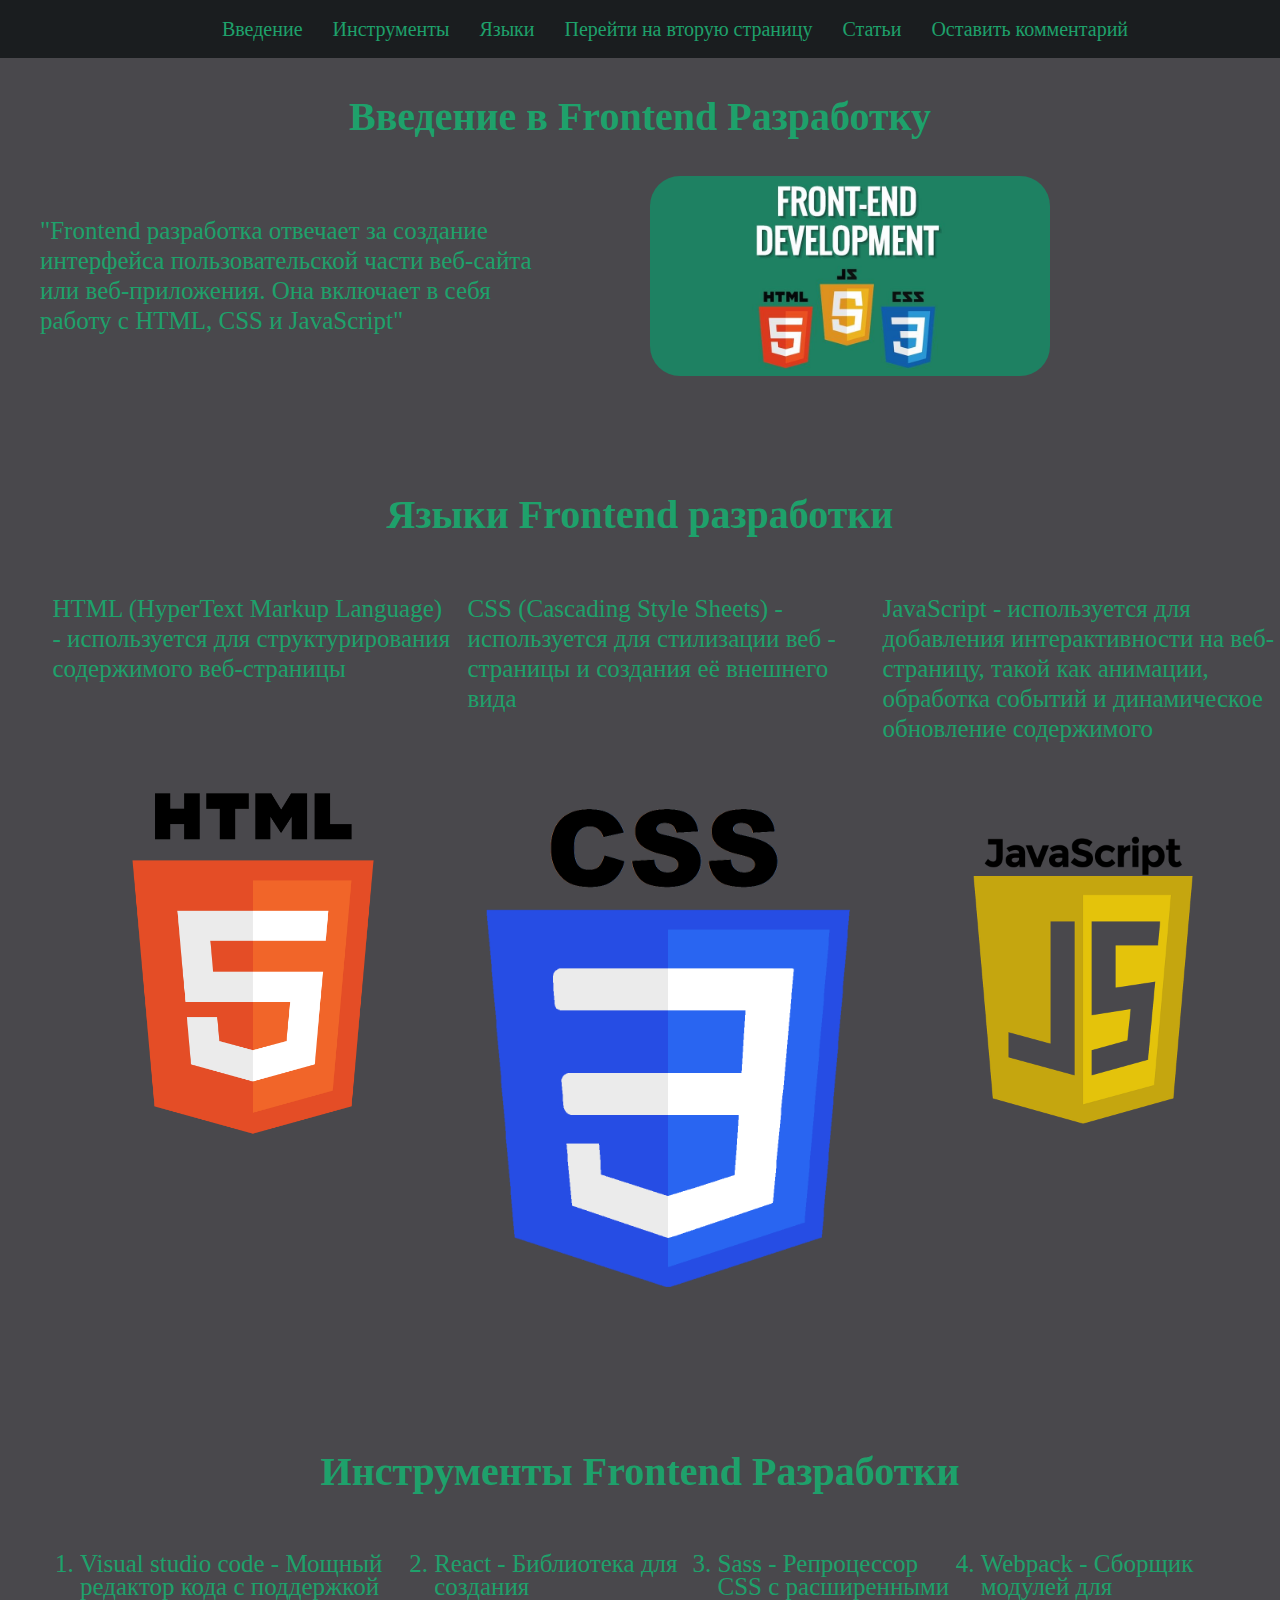
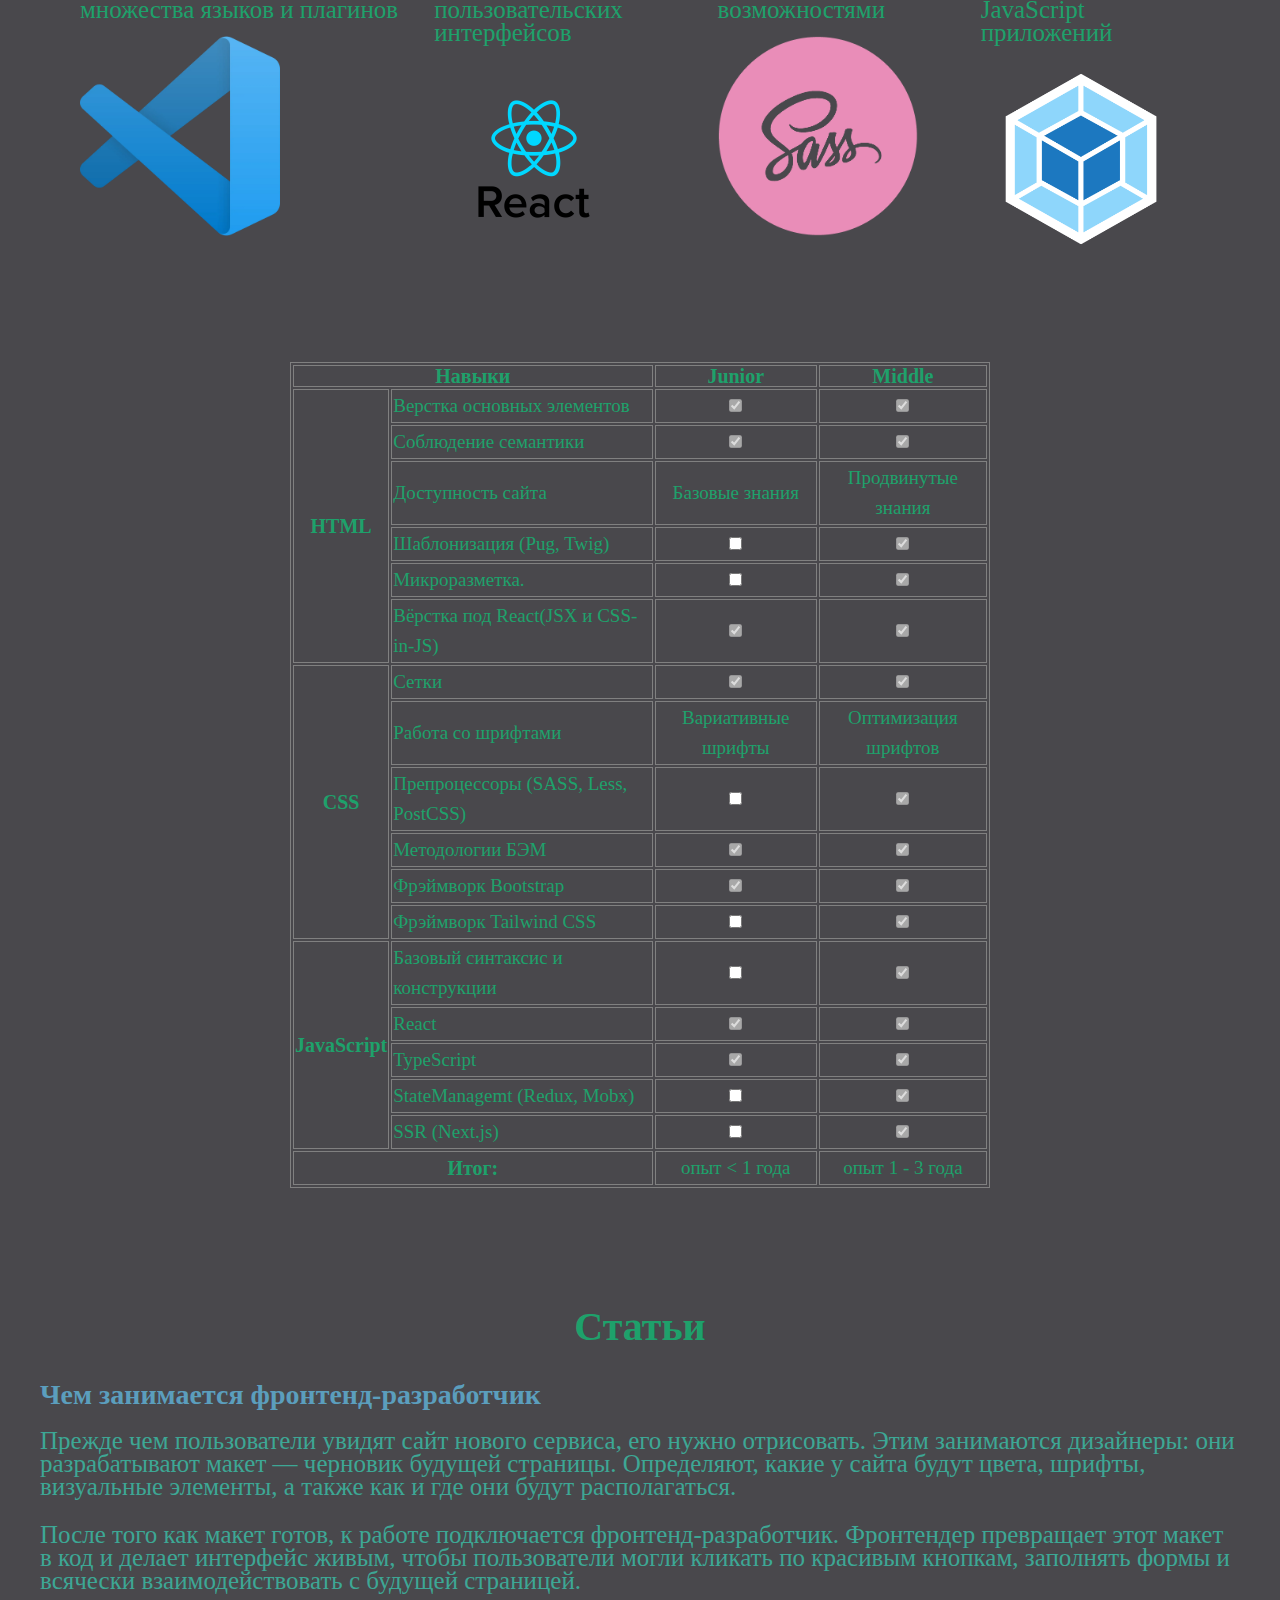
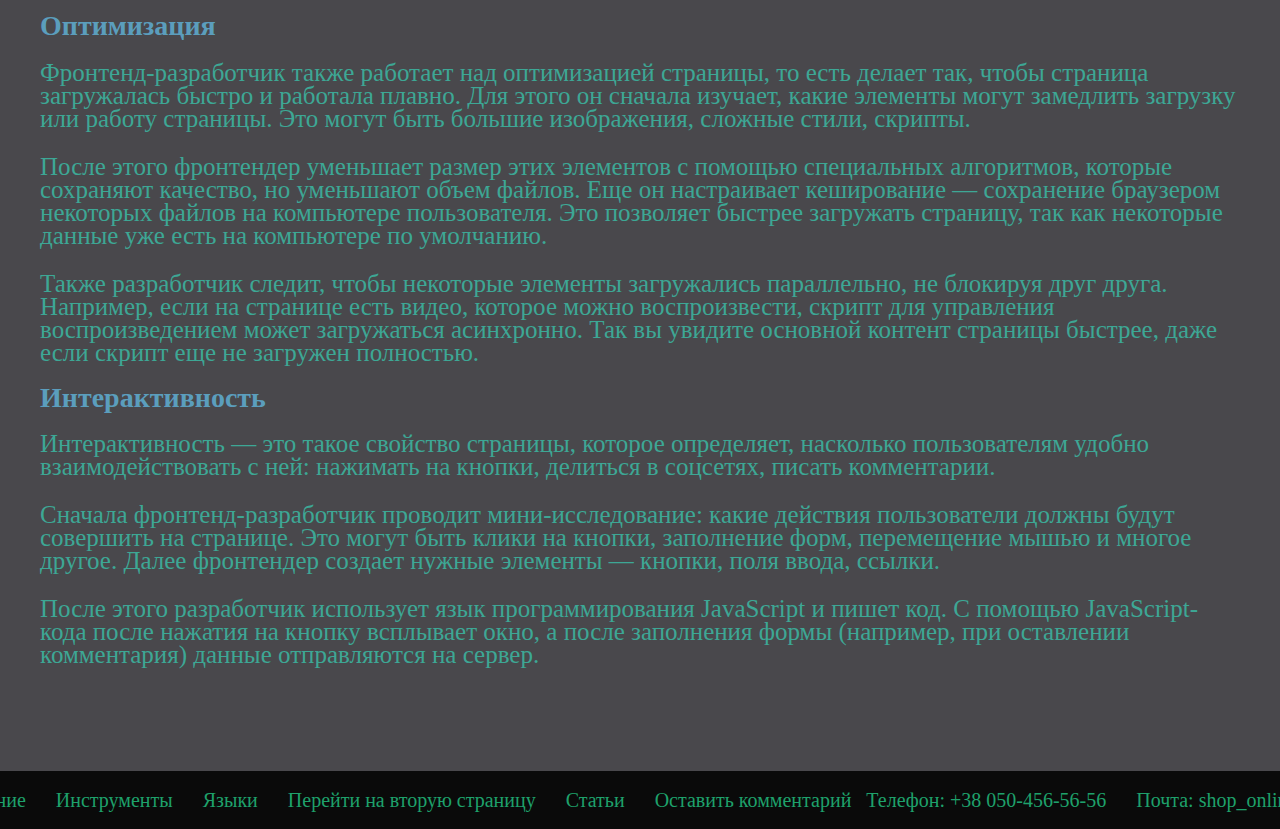
<file: index.html>
<!DOCTYPE html>
<html lang="en">
	<head>
		<meta charset="UTF-8" />
		<meta name="viewport" content="width=device-width, initial-scale=1.0" />
		<link rel="stylesheet" href="css/normalize.css" />
		<link rel="stylesheet" href="css/style.css" />
		<title>Frontend Разработка</title>
	</head>
	<body>
		<header class="header">
			<div class="container">
				<nav class="nav">
					<ul class="menu">
						<li class="menu_item">
							<a href="#i_ntro" class="menu_link">Введение</a>
						</li>
						<li class="menu_item">
							<a href="#_tools" class="menu_link">Инструменты</a>
						</li>
						<li class="menu_item">
							<a href="#_language" class="menu_link">Языки</a>
						</li>
						<li class="menu_item">
							<a href="second_page.html" class="menu_link">Перейти на вторую страницу</a>
						</li>
						<li class="menu_item">
							<a href="#_article" class="menu_link">Статьи</a>
						</li>
						<li class="menu_item">
							<a href="third_page.html" class="menu_link">Оставить комментарий</a>
						</li>
					</ul>
				</nav>
			</div>
		</header>
		<main class="main">
			<section class="intro" id="i_ntro">
				<div class="container">
					<h1 class="intro_title">Введение в Frontend Разработку</h1>
					<div class="intro_info">
						<div class="intro_text">
							<p>
								"Frontend разработка отвечает за создание интерфейса
								пользовательской части веб-сайта или веб-приложения. Она
								включает в себя работу с HTML, CSS и JavaScript"
							</p>
						</div>
						<img class="intro_img" src="images/frontend.jpg" alt="" />
					</div>
				</div>
			</section>
			<section class="language" id="_language">
				<div class="container">
					<h1 class="language_title">Языки Frontend разработки</h1>
					<div class="spisok">
						<ul class="language_spisok">
							<li class="language_item">
								HTML (HyperText Markup Language) - используется для
								структурирования содержимого веб-страницы
								<img class="spisok_img" src="images/html5.png" alt="" />
							</li>
							<li class="language_item">
								CSS (Cascading Style Sheets) - используется для стилизации веб -
								страницы и создания её внешнего вида
								<img class="spisok_img" src="images/css.png" alt="" />
							</li>
							<li class="language_item">
								JavaScript - используется для добавления интерактивности на
								веб-страницу, такой как анимации, обработка событий и
								динамическое обновление содержимого
								<img class="spisok_img" src="images/JS.png" alt="" />
							</li>
						</ul>
					</div>
				</div>
			</section>
			<section class="tools" id="_tools">
				<div class="container">
					<h1 class="tools_title">Инструменты Frontend Разработки</h1>
					<div class="num_spisok">
						<ol class="tools_num_spisok">
							<li class="tools_item">
								Visual studio code - Мощный редактор кода с поддержкой множества
								языков и плагинов
								<img
									width="200px"
									class="tools_img"
									src="images/vs.webp"
									alt=""
								/>
							</li>
							<li class="tools_item">
								React - Библиотека для создания пользовательских интерфейсов
								<img
									width="200px"
									class="tools_img"
									src="images/react.png"
									alt=""
								/>
							</li>
							<li class="tools_item">
								Sass - Репроцессор CSS с расширенными возможностями
								<img
									width="200px"
									class="tools_img"
									src="images/saas.png"
									alt=""
								/>
							</li>
							<li class="tools_item">
								Webpack - Сборщик модулей для JavaScript приложений
								<img
									width="200px"
									class="tools_img"
									src="images/webpack.png"
									alt=""
								/>
							</li>
						</ol>
					</div>
				</div>
			</section>
			<section>
				<div class="container">
                    <div class="block">
					<table class="table">
						<thead class="table_head">
							<th colspan="2">Навыки</th>
							<th>Junior</th>
							<th>Middle</th>
						</thead>
						<tbody class="table_body">
							<tr>
								<th rowspan="6">HTML</thку>
								<td class ="table_text_name">Верстка основных элементов</td>
								<td><input type="checkbox" name="#" checked="checked" disabled="disabled"></td>
								<td><input type="checkbox" name="#" checked="checked" disabled="disabled"></td>
							</tr>
                            <tr>
                                <td class ="table_text_name">Соблюдение семантики</td>
                                <td><input type="checkbox" name="#" checked="checked" disabled="disabled"></td>
                                <td><input type="checkbox" name="#" checked="checked" disabled="disabled"></td>
                            </tr>
                            <tr>
                                <td class ="table_text_name">Доступность сайта</td>
                                <td>Базовые знания</td>
                                <td>Продвинутые знания</td>
                            </tr>
                            <tr>
                                <td class ="table_text_name">Шаблонизация (Pug, Twig)</td>
                                <td><input type="checkbox" name="#"></td>
                                <td><input type="checkbox" name="#" checked="checked" disabled="disabled"></td>
                            </tr>
                            <tr>
                                <td class ="table_text_name">Микроразметка.</td>
                                <td><input type="checkbox" name="#"></td>
                                <td><input type="checkbox" name="#" checked="checked" disabled="disabled"></td>
                            </tr>
                            <tr>
                                <td class ="table_text_name">Вёрстка под React(JSX и CSS-in-JS)</td>
                                <td><input type="checkbox" name="#" checked="checked" disabled="disabled"></td>
                                <td><input type="checkbox" name="#" checked="checked" disabled="disabled"></td>
                            </tr>
                            <tr>
                                <th rowspan="6">CSS</thку>
								<td class ="table_text_name">Сетки</td>
								<td><input type="checkbox" name="#" checked="checked" disabled="disabled"></td>
								<td><input type="checkbox" name="#" checked="checked" disabled="disabled"></td>
                            </tr>
                            <tr>
                                <td class ="table_text_name">Работа со шрифтами</td>
								<td>Вариативные шрифты</td>
								<td>Оптимизация шрифтов</td>
                            </tr>
                            <tr>
                                <td class ="table_text_name">Препроцессоры (SASS, Less, PostCSS)</td>
								<td><input type="checkbox" name="#"></td>
								<td><input type="checkbox" name="#" checked="checked" disabled="disabled"></td>
                            </tr>
                            <tr>
                                <td class ="table_text_name">Методологии БЭМ</td>
								<td><input type="checkbox" name="#" checked="checked" disabled="disabled"></td>
								<td><input type="checkbox" name="#" checked="checked" disabled="disabled"></td>
                            </tr>
                            <tr>
                                <td class ="table_text_name">Фрэймворк Bootstrap</td>
								<td><input type="checkbox" name="#" checked="checked" disabled="disabled"></td>
								<td><input type="checkbox" name="#" checked="checked" disabled="disabled"></td>
                            </tr>
                            <tr>
                                <td class ="table_text_name">Фрэймворк Tailwind CSS</td>
								<td><input type="checkbox" name="#"></td>
								<td><input type="checkbox" name="#" checked="checked" disabled="disabled"></td>
                            </tr>
                            <tr>
                                <th rowspan="5">JavaScript</th>
                                <td class ="table_text_name">Базовый синтаксис и конструкции</td>
                                <td><input type="checkbox" name="#"></td>
                                <td><input type="checkbox" name="#" checked="checked" disabled="disabled"></td>
                            </tr>
                            <tr>
                                <td class ="table_text_name">React</td>
                                <td><input type="checkbox" name="#" checked="checked" disabled="disabled"></td>
                                <td><input type="checkbox" name="#" checked="checked" disabled="disabled"></td>
                            </tr>
                            <tr>
                                <td class ="table_text_name">TypeScript</td>
                                <td><input type="checkbox" name="#" checked="checked" disabled="disabled"></td>
                                <td><input type="checkbox" name="#" checked="checked" disabled="disabled"></td>
                            </tr>
                            <tr> 
                                <td class ="table_text_name">StateManagemt (Redux, Mobx)</td>
                                <td><input type="checkbox" name="#"></td>
                                <td><input type="checkbox" name="#" checked="checked" disabled="disabled"></td>
                            </tr>
                            <tr>
                               <td class ="table_text_name">SSR (Next.js)</td>
                                <td><input type="checkbox" name="#"></td>
                                <td><input type="checkbox" name="#" checked="checked" disabled="disabled"></td> 
                            </tr>
                            <tr>
                                <th colspan="2">Итог:</th>
                                <td>опыт &lt 1 года</td>
                                <td>опыт 1 - 3 года</td>
                            </tr>
						</tbody>
					</table>
                    </div>
				</div>
			</section>
            <section class="article" id="_article">
                <div class="container">
                    <h1 class="article_title">Статьи</h1>
                    <div class="article_text">
                        <h2 class="middle_title">Чем занимается фронтенд-разработчик</h2>
                        <p class="text">Прежде чем пользователи увидят сайт нового сервиса, его нужно отрисовать. 
                            Этим занимаются дизайнеры: они разрабатывают макет — черновик будущей страницы. 
                            Определяют, какие у сайта будут цвета, шрифты, визуальные элементы, а также как и где они будут располагаться.</p>
                        <p class="text">После того как макет готов, к работе подключается фронтенд-разработчик. 
                            Фронтендер превращает этот макет в код и делает интерфейс живым, чтобы пользователи могли кликать по красивым кнопкам, 
                            заполнять формы и всячески взаимодействовать с будущей страницей.</p>
                        <h2 class="middle_title">Оптимизация</h2>
                        <p class="text">Фронтенд-разработчик также работает над оптимизацией страницы, то есть делает так, чтобы страница загружалась быстро и работала плавно. 
                            Для этого он сначала изучает, какие элементы могут замедлить загрузку или работу страницы. 
                            Это могут быть большие изображения, сложные стили, скрипты.</p>
                        <p class="text">После этого фронтендер уменьшает размер этих элементов с помощью специальных алгоритмов, которые сохраняют качество, но уменьшают объем файлов. 
                            Еще он настраивает кеширование — сохранение браузером некоторых файлов на компьютере пользователя. 
                            Это позволяет быстрее загружать страницу, так как некоторые данные уже есть на компьютере по умолчанию.</p>
                        <p class="text">Также разработчик следит, чтобы некоторые элементы загружались параллельно, не блокируя друг друга. 
                            Например, если на странице есть видео, которое можно воспроизвести, скрипт для управления воспроизведением может загружаться асинхронно. 
                            Так вы увидите основной контент страницы быстрее, даже если скрипт еще не загружен полностью.</p>
                        <h2 class="middle_title">Интерактивность</h2>
                        <p class="text">Интерактивность — это такое свойство страницы, которое определяет, насколько пользователям удобно взаимодействовать с ней:
                             нажимать на кнопки, делиться в соцсетях, писать комментарии.</p>
                        <p class="text">Сначала фронтенд-разработчик проводит мини-исследование: какие действия пользователи должны будут совершить на странице. 
                            Это могут быть клики на кнопки, заполнение форм, перемещение мышью и многое другое. 
                            Далее фронтендер создает нужные элементы — кнопки, поля ввода, ссылки.</p>
                        <p class="text">После этого разработчик использует язык программирования JavaScript и пишет код. 
                            С помощью JavaScript-кода после нажатия на кнопку всплывает окно, 
                            а после заполнения формы (например, при оставлении комментария) данные отправляются на сервер.
                        </p>
                    </div>
                </div>
            </section>
		</main>
        <footer class="footer">
            <div class="container">
                <div class="footer_nav">
					<ul class="menu">
						<li class="menu_item">
							<a href="#i_ntro" class="menu_link">Введение</a>
						</li>
						<li class="menu_item">
							<a href="#_tools" class="menu_link">Инструменты</a>
						</li>
						<li class="menu_item">
							<a href="#_language" class="menu_link">Языки</a>
						</li>
						<li class="menu_item">
							<a href="second_page.html" class="menu_link">Перейти на вторую страницу</a>
						</li>
						<li class="menu_item">
							<a href="#_article" class="menu_link">Статьи</a>
						</li>
						<li class="menu_item">
							<a href="third_page.html" class="menu_link">Оставить комментарий</a>
						</li>
					</ul>
                    <a href="tel:380504565656" class="phone">Телефон: +38 050-456-56-56</a>
                    <a href="mailto:shop_online@mail.com" class="mail">Почта: shop_online@mail.com</a>
				</div>
            </div>
        </footer>
	</body>
</html>
</file>
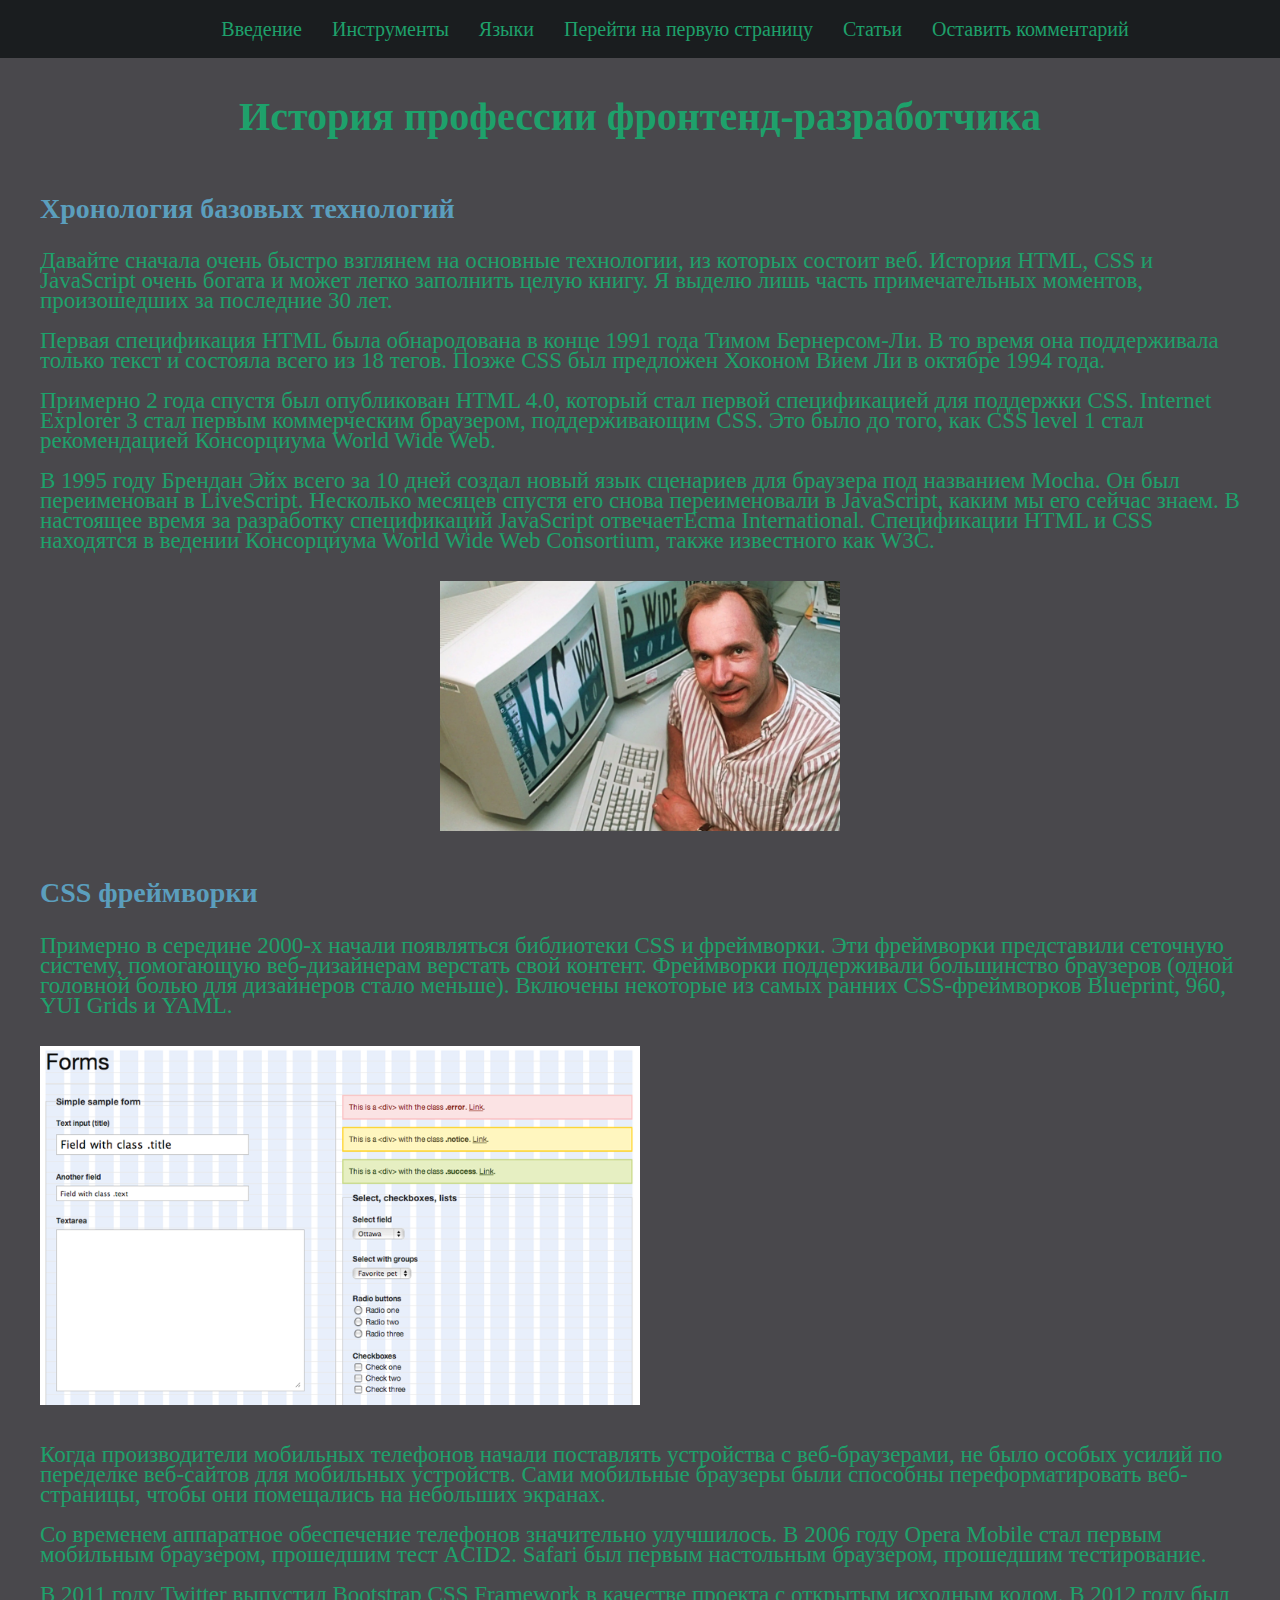
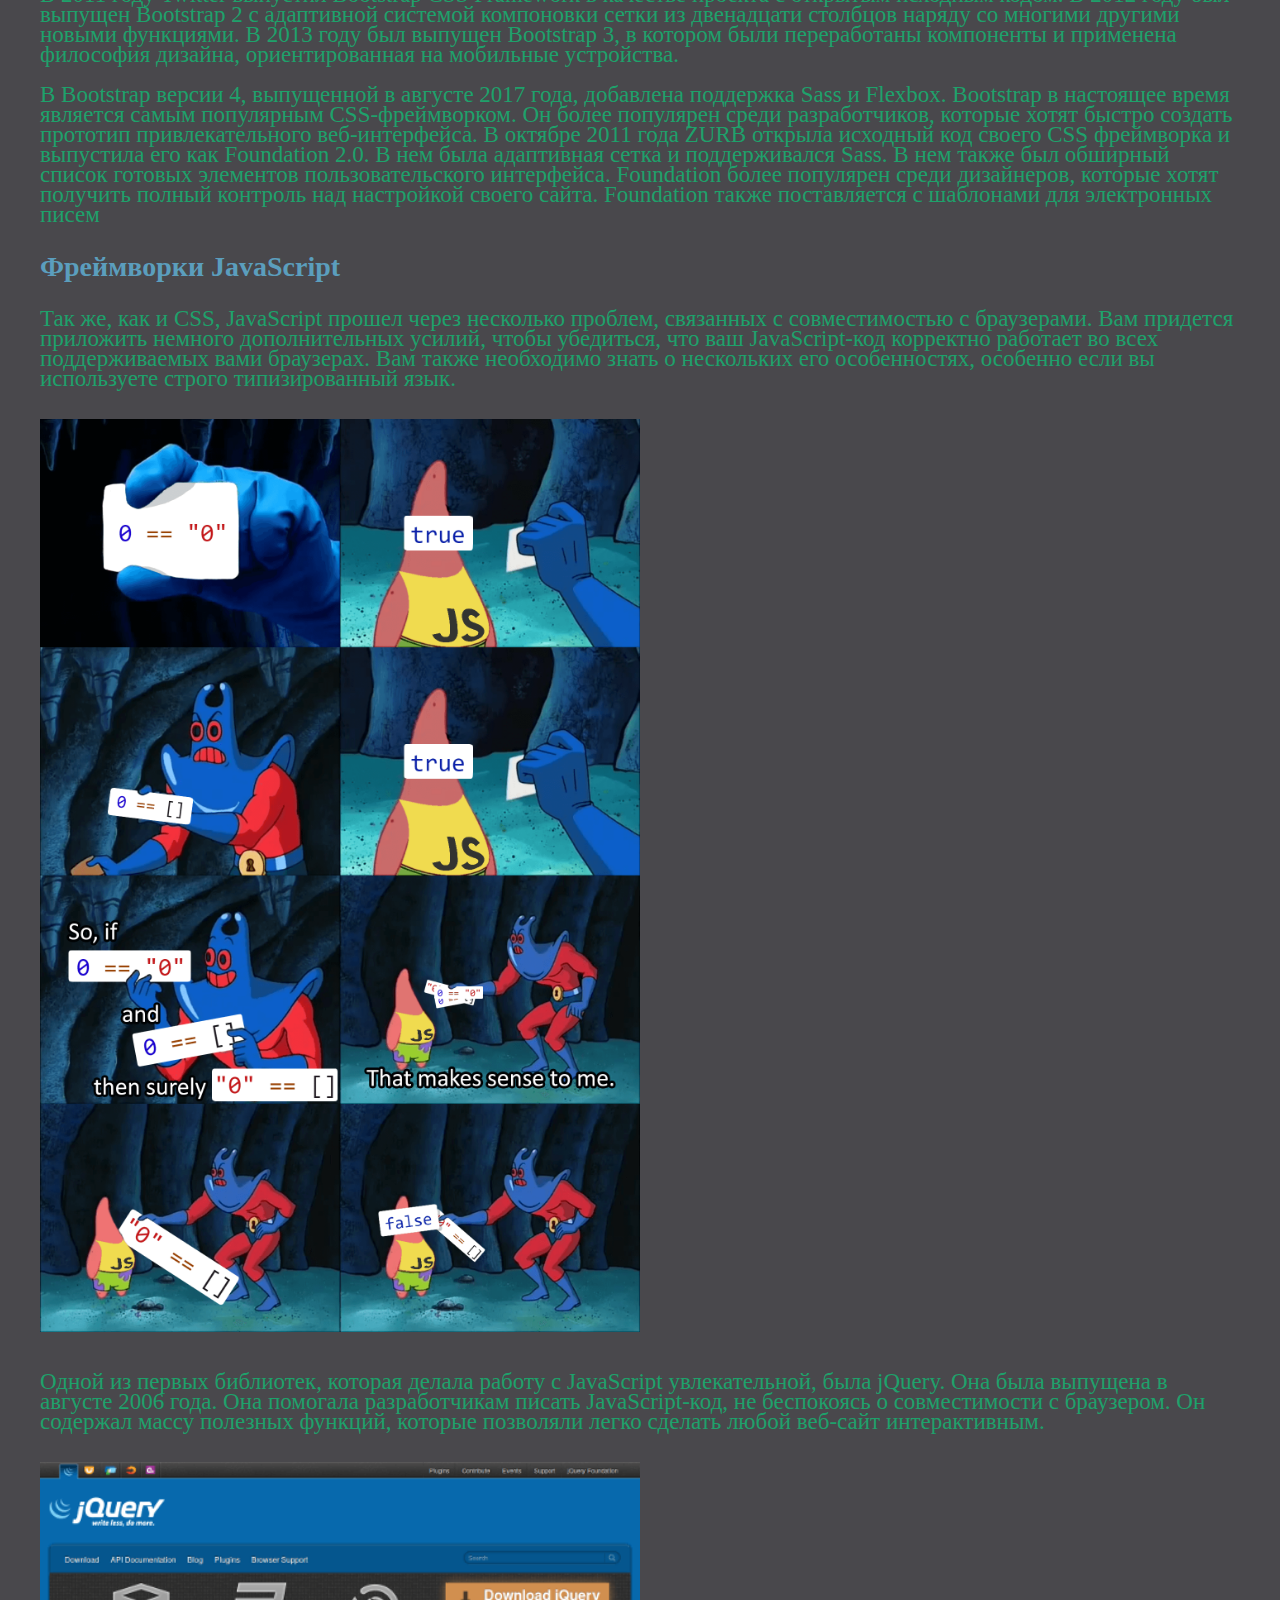
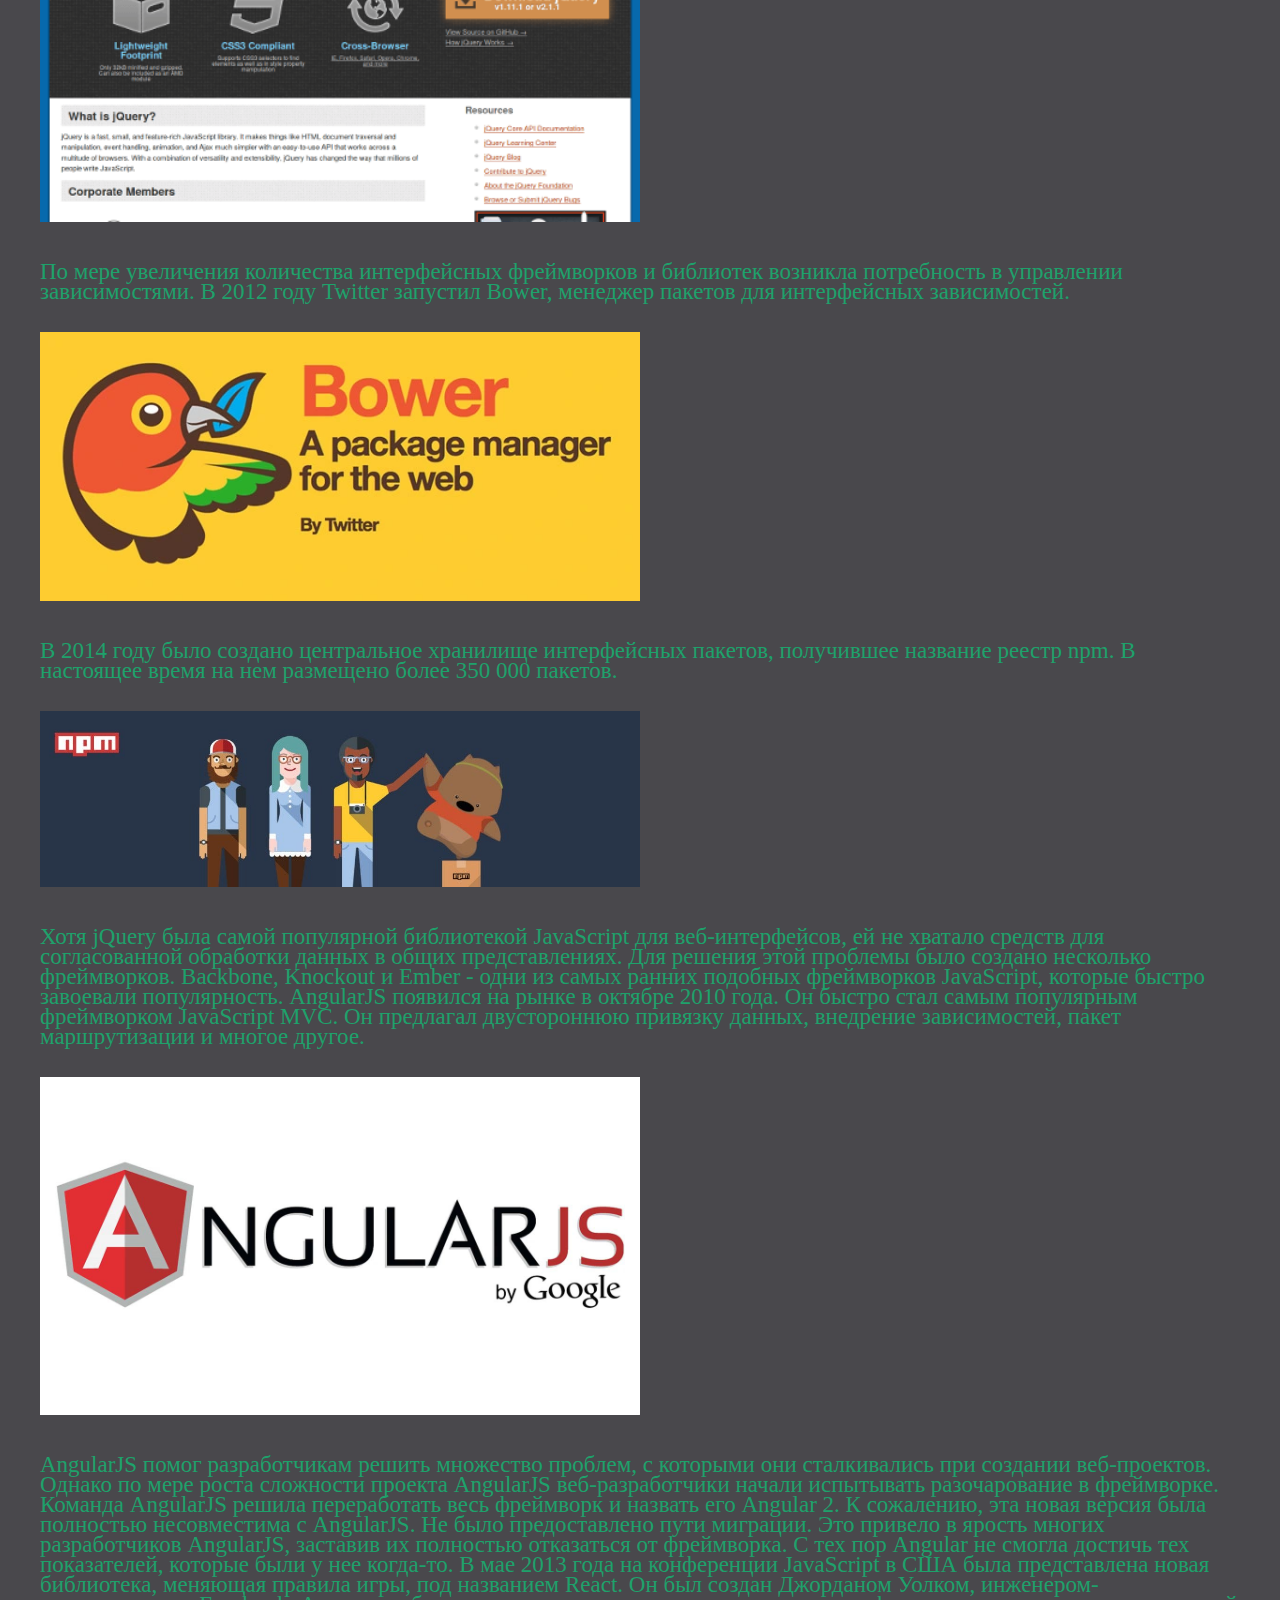
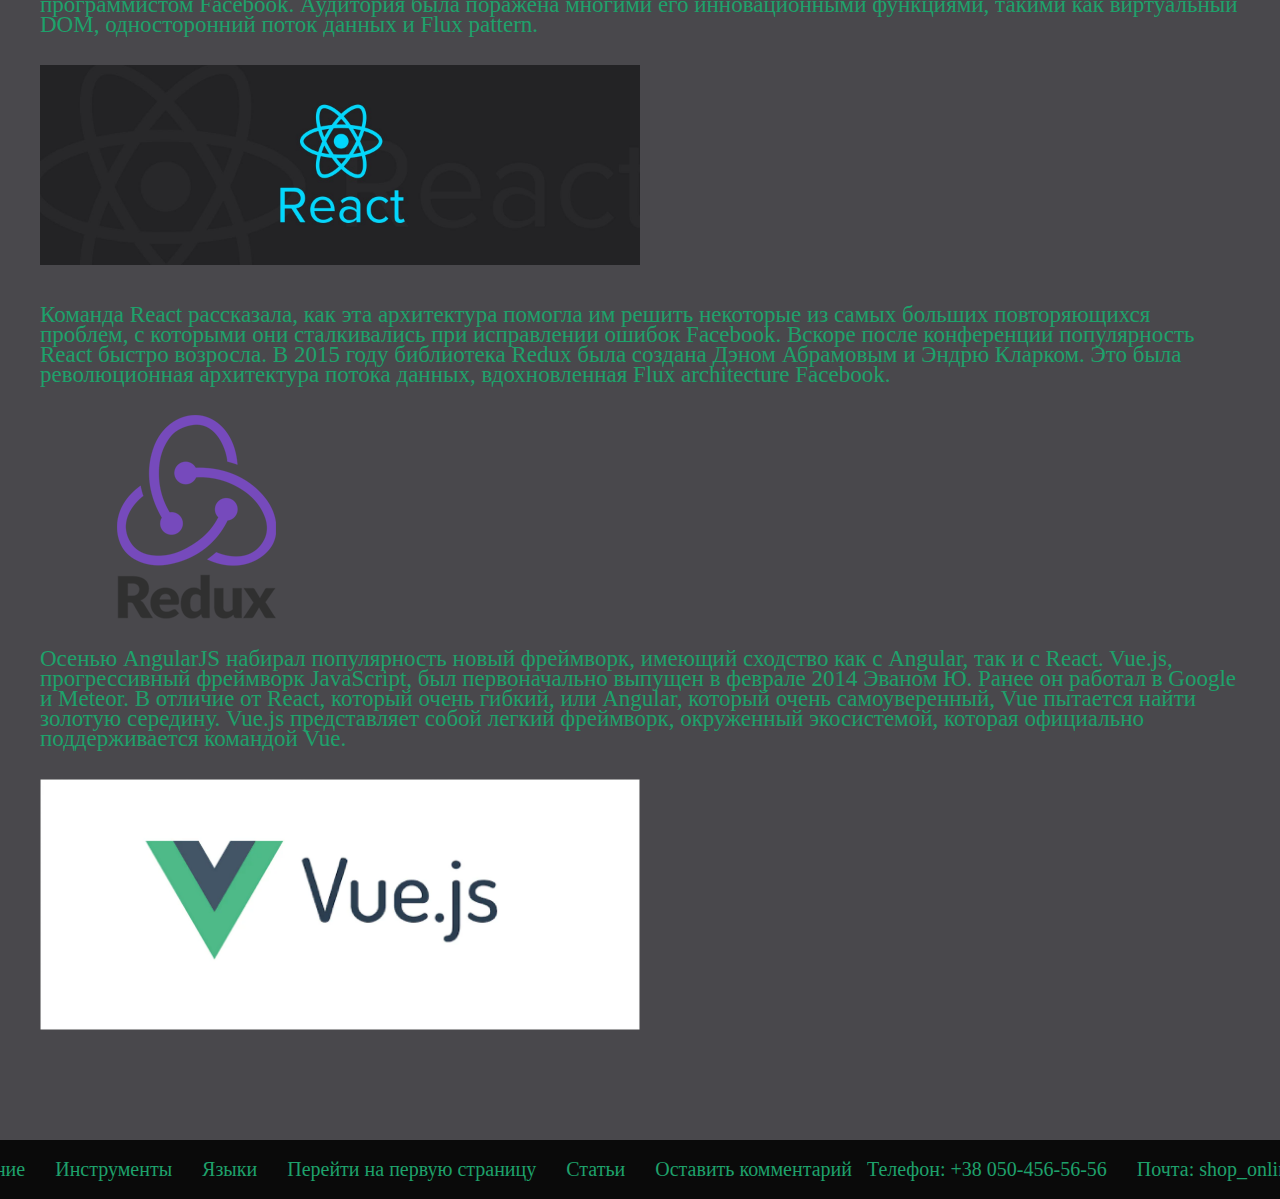
<file: second_page.html>
<!DOCTYPE html>
<html lang="en">
	<head>
		<meta charset="UTF-8" />
		<meta name="viewport" content="width=device-width, initial-scale=1.0" />
		<link rel="stylesheet" href="css/normalize.css" />
		<link rel="stylesheet" href="css/style.css" />
		<title>Frontend Разработка</title>
	</head>
	<body>
		<header class="header">
			<div class="container">
				<nav class="nav">
					<ul class="menu">
						<li class="menu_item">
							<a href="index.html#i_ntro" class="menu_link">Введение</a>
						</li>
						<li class="menu_item">
							<a href="index.html#_tools" class="menu_link">Инструменты</a>
						</li>
						<li class="menu_item">
							<a href="index.html#_language" class="menu_link">Языки</a>
						</li>
						<li class="menu_item">
							<a href="index.html" class="menu_link"
								>Перейти на первую страницу</a
							>
						</li>
						<li class="menu_item">
							<a href="index.html#_article" class="menu_link">Статьи</a>
						</li>
						<li class="menu_item">
							<a href="third_page.html" class="menu_link">Оставить комментарий</a>
						</li>
					</ul>
				</nav>
			</div>
		</header>
		<main>
			<section class="history">
				<div class="container">
					<h1 class="history_title">История профессии фронтенд-разработчика</h1>
					<div class="history_text">
						<h2 class="history_middle">Хронология базовых технологий</h2>
						<p class="history_item">
							Давайте сначала очень быстро взглянем на основные технологии, из
							которых состоит веб. История HTML, CSS и JavaScript очень богата и
							может легко заполнить целую книгу. Я выделю лишь часть
							примечательных моментов, произошедших за последние 30 лет.
						</p>
						<p class="history_item">
							Первая спецификация HTML была обнародована в конце 1991 года Тимом
							Бернерсом-Ли. В то время она поддерживала только текст и состояла
							всего из 18 тегов. Позже CSS был предложен Хоконом Вием Ли в
							октябре 1994 года.
						</p>
						<p class="history_item">
							Примерно 2 года спустя был опубликован HTML 4.0, который стал
							первой спецификацией для поддержки CSS. Internet Explorer 3 стал
							первым коммерческим браузером, поддерживающим CSS. Это было до
							того, как CSS level 1 стал рекомендацией Консорциума World Wide
							Web.
						</p>
						<p class="history_item">
							В 1995 году Брендан Эйх всего за 10 дней создал новый язык
							сценариев для браузера под названием Mocha. Он был переименован в
							LiveScript. Несколько месяцев спустя его снова переименовали в
							JavaScript, каким мы его сейчас знаем. В настоящее время за
							разработку спецификаций JavaScript отвечаетEcma International.
							Спецификации HTML и CSS находятся в ведении Консорциума World Wide
							Web Consortium, также известного как W3C.
						</p>
					</div>
					<div class="img1">
						<img src="images/Тим.webp" alt="" class="history_img" />
					</div>
					<div class="history_text">
						<h2 class="history_middle">CSS фреймворки</h2>
						<p class="history_item">
							Примерно в середине 2000-х начали появляться библиотеки CSS и
							фреймворки. Эти фреймворки представили сеточную систему,
							помогающую веб-дизайнерам верстать свой контент. Фреймворки
							поддерживали большинство браузеров (одной головной болью для
							дизайнеров стало меньше). Включены некоторые из самых ранних
							CSS-фреймворков Blueprint, 960, YUI Grids и YAML.
						</p>
						<img src="images/forms.png" alt="" class="history_img2" />
						<p class="history_item">
							Когда производители мобильных телефонов начали поставлять
							устройства с веб-браузерами, не было особых усилий по переделке
							веб-сайтов для мобильных устройств. Сами мобильные браузеры были
							способны переформатировать веб-страницы, чтобы они помещались на
							небольших экранах.
						</p>
						<p class="history_item">
							Со временем аппаратное обеспечение телефонов значительно
							улучшилось. В 2006 году Opera Mobile стал первым мобильным
							браузером, прошедшим тест ACID2. Safari был первым настольным
							браузером, прошедшим тестирование.
						</p>
						<p class="history_item">
							В 2011 году Twitter выпустил Bootstrap CSS Framework в качестве
							проекта с открытым исходным кодом. В 2012 году был выпущен
							Bootstrap 2 с адаптивной системой компоновки сетки из двенадцати
							столбцов наряду со многими другими новыми функциями. В 2013 году
							был выпущен Bootstrap 3, в котором были переработаны компоненты и
							применена философия дизайна, ориентированная на мобильные
							устройства.
						</p>
						<p class="history_item">
							В Bootstrap версии 4, выпущенной в августе 2017 года, добавлена
							поддержка Sass и Flexbox. Bootstrap в настоящее время является
							самым популярным CSS-фреймворком. Он более популярен среди
							разработчиков, которые хотят быстро создать прототип
							привлекательного веб-интерфейса. В октябре 2011 года ZURB открыла
							исходный код своего CSS фреймворка и выпустила его как Foundation
							2.0. В нем была адаптивная сетка и поддерживался Sass. В нем также
							был обширный список готовых элементов пользовательского
							интерфейса. Foundation более популярен среди дизайнеров, которые
							хотят получить полный контроль над настройкой своего сайта.
							Foundation также поставляется с шаблонами для электронных писем
						</p>
					<div class="history_text">
						<h2 class="history_middle">Фреймворки JavaScript</h2>
						<p class="history_item">
							Так же, как и CSS, JavaScript прошел через несколько проблем, связанных с совместимостью с браузерами. 
                            Вам придется приложить немного дополнительных усилий, чтобы убедиться, 
                            что ваш JavaScript-код корректно работает во всех поддерживаемых вами браузерах. 
                            Вам также необходимо знать о нескольких его особенностях, особенно если вы используете строго типизированный язык.
						</p>
						<img src="images/js1.png" alt="" class="history_img2" />
						<p class="history_item">
							Одной из первых библиотек, которая делала работу 
                            с JavaScript увлекательной, была jQuery.
                            Она была выпущена в августе 2006 года. Она помогала разработчикам 
                            писать JavaScript-код, не беспокоясь о совместимости с браузером. 
                            Он содержал массу полезных функций, которые позволяли легко сделать любой веб-сайт интерактивным.
						</p>
                        <img src="images/jQuery.png" alt="" class="history_img2" />
						<p class="history_item">
							По мере увеличения количества интерфейсных фреймворков 
                            и библиотек возникла потребность в управлении зависимостями. 
                            В 2012 году Twitter запустил Bower, 
                            менеджер пакетов для интерфейсных зависимостей.
						</p>
                        <img src="images/bower.webp" alt="" class="history_img2" />
						<p class="history_item">
							В 2014 году было создано центральное 
                            хранилище интерфейсных пакетов, получившее название реестр npm.
                            В настоящее время на нем размещено более 350 000 пакетов.
						</p>
                        <img src="images/npm.jpg" alt="" class="history_img2" />
						<p class="history_item">
							Хотя jQuery была самой популярной библиотекой JavaScript для веб-интерфейсов, 
                            ей не хватало средств для согласованной обработки данных в общих представлениях. 
                            Для решения этой проблемы было создано несколько фреймворков. Backbone, 
                            Knockout и Ember - одни из самых ранних подобных фреймворков JavaScript,
                            которые быстро завоевали популярность.
                            AngularJS появился на рынке в октябре 2010 года. 
                            Он быстро стал самым популярным 
                            фреймворком JavaScript MVC. Он предлагал двустороннюю привязку данных, 
                            внедрение зависимостей, пакет маршрутизации и многое другое.
						</p>
                        <img src="images/ang.jpg" alt="" class="history_img2" />
                        <p class="history_item">
                            AngularJS помог разработчикам решить множество проблем, с которыми они сталкивались 
                            при создании веб-проектов. Однако по мере роста сложности проекта AngularJS 
                            веб-разработчики начали испытывать разочарование в фреймворке.
                            Команда AngularJS решила переработать весь фреймворк и назвать его Angular 2.
                            К сожалению, эта новая версия была полностью несовместима с AngularJS. 
                            Не было предоставлено пути миграции. Это привело в ярость многих разработчиков 
                            AngularJS, заставив их полностью отказаться от фреймворка. С тех пор
                            Angular не смогла достичь тех показателей, которые были у нее когда-то.
                            В мае 2013 года на конференции JavaScript в США была представлена 
                            новая библиотека, меняющая правила игры, под названием React.
                            Он был создан Джорданом Уолком, инженером-программистом Facebook.
                            Аудитория была поражена многими его инновационными функциями,
                            такими как виртуальный DOM, односторонний поток данных и Flux pattern.
                        </p>
                        <img src="images/red.jpg" alt="" class="history_img2" />
                        <p class="history_item">
                            Команда React рассказала, как эта архитектура помогла им решить некоторые из самых 
                            больших повторяющихся проблем, с которыми они сталкивались при исправлении ошибок Facebook. 
                            Вскоре после конференции популярность React быстро возросла.
                            В 2015 году библиотека Redux была создана Дэном Абрамовым и Эндрю Кларком. 
                            Это была революционная архитектура потока данных, вдохновленная Flux architecture Facebook.
                        </p>
                        <img src="images/redux.png" alt="" class="history_img3" />
                        <p class="history_item">
                            Осенью AngularJS набирал популярность новый фреймворк, 
                            имеющий сходство как с Angular, так и с React. Vue.js, 
                            прогрессивный фреймворк JavaScript, был первоначально 
                            выпущен в феврале 2014 Эваном Ю.
                            Ранее он работал в Google и Meteor. В отличие от React, 
                            который очень гибкий, или Angular, который очень самоуверенный,
                            Vue пытается найти золотую середину. Vue.js представляет собой легкий фреймворк, 
                            окруженный экосистемой, которая официально поддерживается командой Vue.
                        </p>
                        <img src="images/vue.webp" alt="" class="history_img2" />
					</div>
				</div>
			</section>
		</main>
        <footer class="footer">
            <div class="container">
                <div class="footer_nav">
					<ul class="menu">
						<li class="menu_item">
							<a href="index.html#i_ntro" class="menu_link">Введение</a>
						</li>
						<li class="menu_item">
							<a href="index.html#_tools" class="menu_link">Инструменты</a>
						</li>
						<li class="menu_item">
							<a href="index.html#_language" class="menu_link">Языки</a>
						</li>
						<li class="menu_item">
							<a href="second_page.html" class="menu_link">Перейти на первую страницу</a>
						</li>
						<li class="menu_item">
							<a href="index.html#_article" class="menu_link">Статьи</a>
						</li>
						<li class="menu_item">
							<a href="third_page.html" class="menu_link">Оставить комментарий</a>
						</li>
					</ul>
                    <a href="tel:380504565656" class="phone">Телефон: +38 050-456-56-56</a>
                    <a href="mailto:shop_online@mail.com" class="mail">Почта: shop_online@mail.com</a>
				</div>
            </div>
        </footer>
	</body>
</html>
</file>
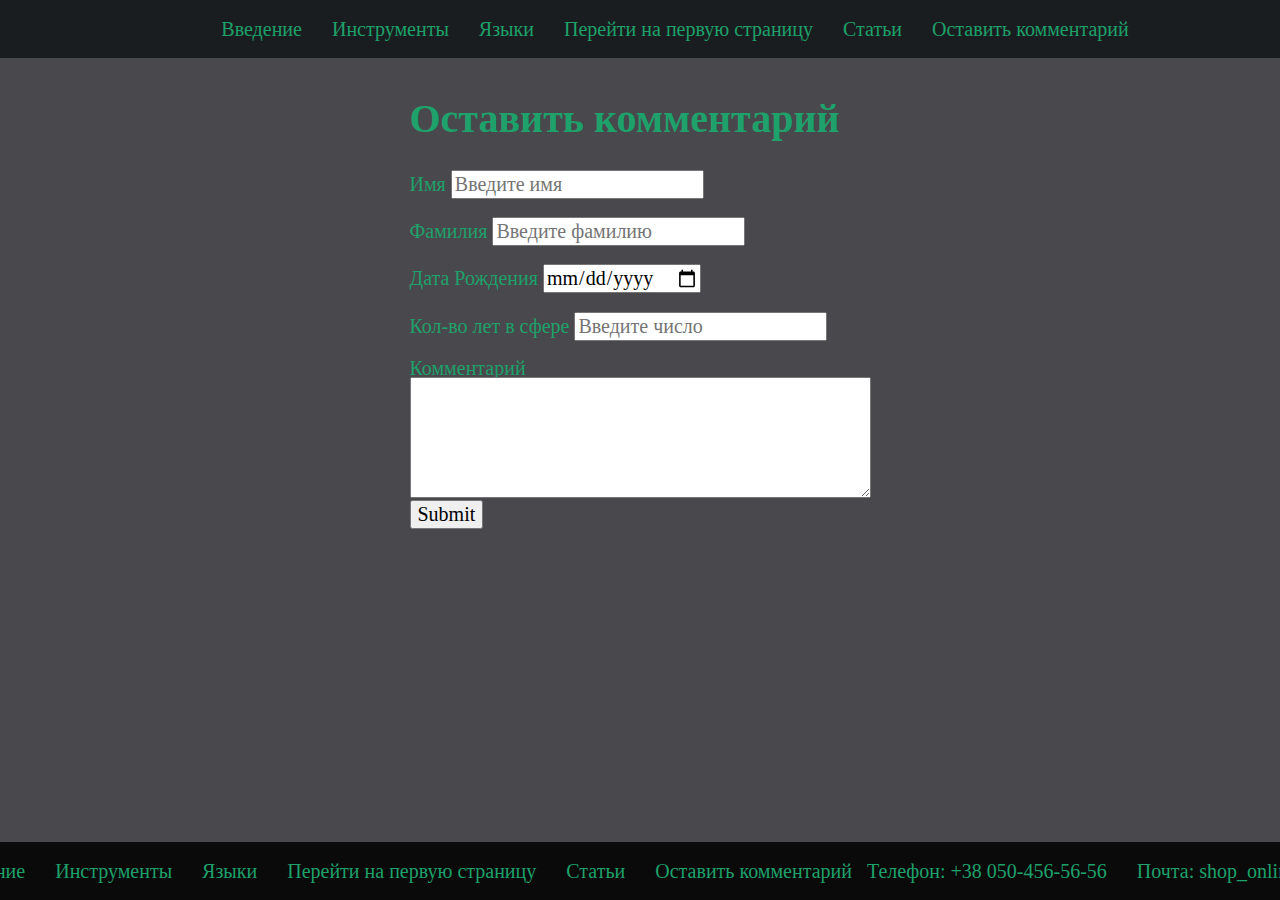
<file: third_page.html>
<!DOCTYPE html>
<html lang="en">
	<head>
		<meta charset="UTF-8" />
		<meta name="viewport" content="width=device-width, initial-scale=1.0" />
		<link rel="stylesheet" href="css/normalize.css" />
		<link rel="stylesheet" href="css/style.css" />
		<title>Frontend Разработка</title>
	</head>
	<body class="body1">
		<header class="header">
			<div class="container">
				<nav class="nav">
					<ul class="menu">
						<li class="menu_item">
							<a href="index.html#i_ntro" class="menu_link">Введение</a>
						</li>
						<li class="menu_item">
							<a href="index.html#_tools" class="menu_link">Инструменты</a>
						</li>
						<li class="menu_item">
							<a href="index.html#_language" class="menu_link">Языки</a>
						</li>
						<li class="menu_item">
							<a href="index.html" class="menu_link"
								>Перейти на первую страницу</a
							>
						</li>
						<li class="menu_item">
							<a href="index.html#_article" class="menu_link">Статьи</a>
						</li>
						<li class="menu_item">
							<a href="#" class="menu_link">Оставить комментарий</a>
						</li>
					</ul>
				</nav>
			</div>
		</header>
		<main class="main1">
			<section class="form">
				<div class="container">
					<form action="" method="get">
						<h1 class="form_title">Оставить комментарий</h1>
						<label>
							Имя
							<input type="text" placeholder="Введите имя" name="user_name" />
						</label>
						<br />
						<br />
						<label>
							Фамилия
							<input
								type="text"
								placeholder="Введите фамилию"
								name="user_surname"
							/>
						</label>
						<br />
						<br />
						<label>
							Дата Рождения
							<input type="date" name="user_birthday" />
						</label>
						<br />
						<br />
						<label
							>Кол-во лет в сфере
							<input
								type="number"
								placeholder="Введите число"
								name="user_exp"
							/>
						</label>
						<br />
						<br />
						<label>Комментарий</label>
						<br />
						<textarea
							name="user_comment"
							id="comment"
							cols="40"
							rows="5"
						></textarea>
						<br />
						<input type="submit" />
					</form>
				</div>
			</section>
		</main>
        <footer class="footer">
            <div class="container">
                <div class="footer_nav">
					<ul class="menu">
						<li class="menu_item">
							<a href="#i_ntro" class="footer_link">Введение</a>
						</li>
						<li class="menu_item">
							<a href="#_tools" class="footer_link">Инструменты</a>
						</li>
						<li class="menu_item">
							<a href="#_language" class="footer_link">Языки</a>
						</li>
						<li class="menu_item">
							<a href="index.html" class="footer_link">Перейти на первую страницу</a>
						</li>
						<li class="menu_item">
							<a href="#_article" class="footer_link">Статьи</a>
						</li>
						<li class="menu_item">
							<a href="#" class="footer_link">Оставить комментарий</a>
						</li>
					</ul>
                    <a href="tel:380504565656" class="phone">Телефон: +38 050-456-56-56</a>
                    <a href="mailto:shop_online@mail.com" class="mail">Почта: shop_online@mail.com</a>
				</div>
            </div>
        </footer>
	</body>
</html>
</file>
<file: css/style.css>
.header{
    background-color: #1a1d1f;
    color:#1ea16b;
    font-size: 20px;
}
body{
    font-weight: 400;
    font-size: 14px;
    line-height: 130%;
    color: #0a0a0a;
    background-color: #49484c;
}
/* #49484c */
.container{
    max-width: 1200px;
    margin: 0 auto; 
    padding: 0 15px;
    color: #1ea16b;
    font-size: 20px;
}
.nav, .footer_nav{
    display: flex;
    justify-content: center;
    color:#1ea16b;
}
.menu{
    display: flex;
    justify-content: center;
    list-style: none;
    flex-grow: 1;
    flex-basis: 0;
}
.menu_item{
    padding-left: 30px;
    white-space: nowrap;
}
.menu_link, .footer_link{
    text-decoration: none;
    color: inherit;
}
.intro{
    padding: 50px 0 80px;
}
.intro_title, .language_title, .tools_title, .article_title, .history_title{
    text-align: center;
    margin: 0 0 50px;
    color: #1ea16b;
}
.intro_info{
    display: flex;
    align-items: center;
}
.intro_text{
    font-size: 25px;
    font-weight: 500;
    line-height: 30px;
    color: #1ea16b;
}
.intro_img{
    border-radius: 30px;
    width: 400px;
    margin-right: 190px;
    margin-left: 100px;
}

.spisok{
    display: flex;
    justify-content: center;
}
.language{
    padding: 50px 0 80px;
}
.language_spisok{
    display: flex;
    justify-items: center;
    list-style: none;
    flex-grow: 1;
    flex-basis: 0;
}
.language_item{
    padding-left: 15px;
    font-size: 25px;
    font-weight: 500;
    line-height: 30px;
    color: #1ea16b;
}

.spisok_img{
    justify-content: center;
    width: 400px;
    padding: 80px 0 0;
}
.num_spisok{
    display: flex;
    justify-content: center;
}
.tools{
    padding: 50px 0 80px;
}
.tools_num_spisok{
    display: flex;
    justify-content: center;
}
.tools_item{
    padding-right:30px;
    font-size: 25px;
    font-weight: 500;
    line-height: 23px;
}
.tools_img{
    margin-top: 15px;
}

/* Таблица */

.table{
    border: 1px solid grey;
    width: 700px;
    margin: 0 0 80px;
}
th{
    border: 1px solid gray;
}
td{
    border: 1px solid gray;
    font-size: 19px;
    font-weight: 500;
    line-height: 30px;
}
.table_body{
    text-align: center;
}
.table_text_name{
    text-align: left;
}
.block{
    display: flex;
    justify-content: center;
}
/* ------------------- */
.text{
    font-size: 25px;
    font-weight: 300;
    line-height: 23px;
    color:#3da795
}
.middle_title, .history_middle{
    font-weight: 500px;
    font-size: 28px;
    color:#5b9ebd
}
.article{
    padding: 50px 0 80px;
}
.footer{
    font-size: 20px;
    /* position: absolute;
	left: 0;
	bottom: 0;
	width: 100%;
	height: 80px; */
    background-color: #0a0a0a;
    flex: 0 0 auto;
}

.phone{
    flex-grow: 1;
    white-space: nowrap;
    flex-basis: 0;
    text-align: right;
    text-decoration: none;
    color: inherit;
    font-size: 20px;
    padding: 20px 15px;
}
.mail{
    white-space: nowrap;
    flex-grow: 1;
    flex-basis: 0;
    text-align: right;
    text-decoration: none;
    color: inherit;
    font-size: 20px;
    padding: 20px 15px;
}
.history{
     padding: 50px 0 80px;
}

.history_text{
    display: flex;
    justify-content: left;
    flex-wrap: wrap;
}

.history_item{
    padding-left: 20px;
    font-size: 23px;
    font-weight: 500;
    line-height: 20px;
    margin: 10px 0 10px;
    padding: 0;
}
.img1{
    display: flex;
    justify-content: center;
}
.history_img{
    width: 400px;
    padding: 20px 0 30px;
}
.history_img2{
    width: 600px;
    padding: 20px 0 30px;
}

.form{
    display: flex;
    justify-content: center;
    padding: 10px 0 80px;
}
.form_title{
    padding: 15px 0 15px;
}

.footer_link{
    flex-grow: 1;
    flex-basis: 0;
}

html,
.body1{
    height: 100%;
}
.body1{
    display: flex;
    flex-direction: column;
}
.main1{
    flex: 1 0 auto;
}
</file>
